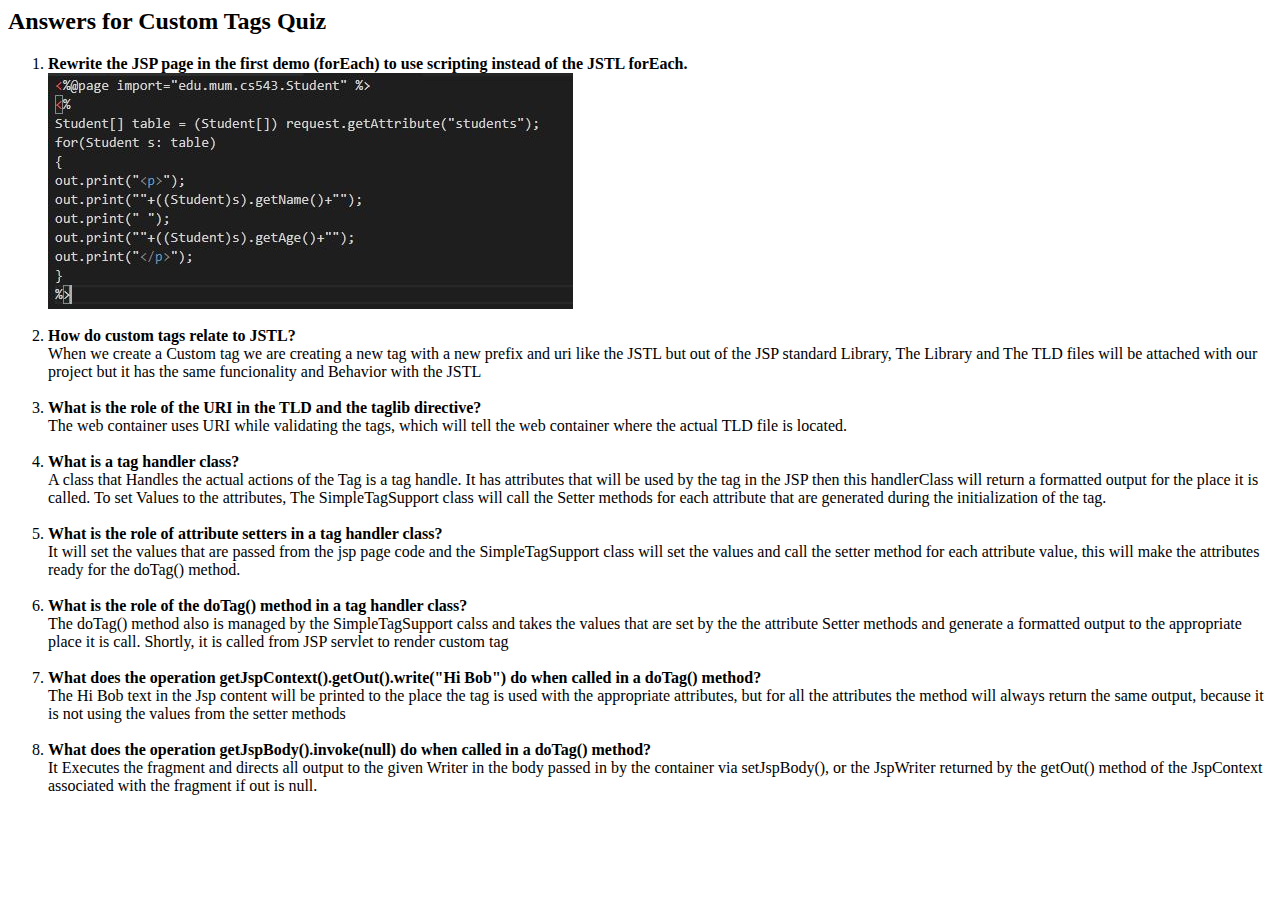
<file: jspCustomTagQuiz.html>
<html class="gr__mumstudents_org">

<head lang="en-us">
    <meta http-equiv="Content-Type" content="text/html; charset=windows-1252">
    <title> JSP Custom Tags Quiz </title>
    <style>
        span {
            font-weight: bold;
        }
    </style>
</head>

<body>
    <h2> Answers for Custom Tags Quiz</h2>
    <ol>

        <li> <span> Rewrite the JSP page in the first demo (forEach) to use scripting instead of the JSTL forEach. </span>
            <div>
                <img src="code.JPG"/>
            </div>

        </li><br>


        <li> <span> How do custom tags relate to JSTL? </span>
            <div>
                When we create a Custom tag we are creating a new tag with a new prefix and uri like the JSTL but
                out of the JSP standard Library, The Library and The TLD files will be attached with our project but
                it has the same funcionality and Behavior with the JSTL

            </div>

        </li> <br>


        <li> <span> What is the role of the URI in the TLD and the taglib directive? </span>
            <div>
                The web container uses URI while validating the tags, which will tell the web container where the
                actual TLD file is located.
            </div>

        </li><br>


        <li> <span> What is a tag handler class?  </span>
            <div>
                A class that Handles the actual actions of the Tag is a tag handle. It has attributes that will be used by
the tag in the JSP then this handlerClass will return a formatted output for the place it is called. To
set Values to the attributes, The SimpleTagSupport class will call the Setter methods for each
attribute that are generated during the initialization of the tag.
            </div>

        </li><br>


        <li> <span> What is the role of attribute setters in a tag handler class?  </span>
            <div>
                It will set the values that are passed from the jsp page code and the SimpleTagSupport class will set
the values and call the setter method for each attribute value, this will make the attributes ready for
the doTag() method.
            </div>

        </li><br>


        <li> <span> What is the role of the doTag() method in a tag handler class? </span>
            <div>
                The doTag() method also is managed by the SimpleTagSupport calss and takes the values that are set
                by the the attribute Setter methods and generate a formatted output to the appropriate place it is
                call. Shortly, it is called from JSP servlet to render custom tag
            </div>

        </li><br>


        <li> <span> What does the operation getJspContext().getOut().write("Hi Bob") do when called in a doTag() method?   </span>
            <div>
                The Hi Bob text in the Jsp content will be printed to the place the tag is used with the appropriate
attributes, but for all the attributes the method will always return the same output, because it is not
using the values from the setter methods
            </div>

        </li><br>


        <li> <span> What does the operation getJspBody().invoke(null) do when called in a doTag() method?  </span>
            <div>
                It Executes the fragment and directs all output to the given Writer in the body passed in by the
container via setJspBody(), or the JspWriter returned by the getOut() method of the JspContext
associated with the fragment if out is null.
            </div>

        </li><br>
        
    </ol>


</body>

</html>
</file>
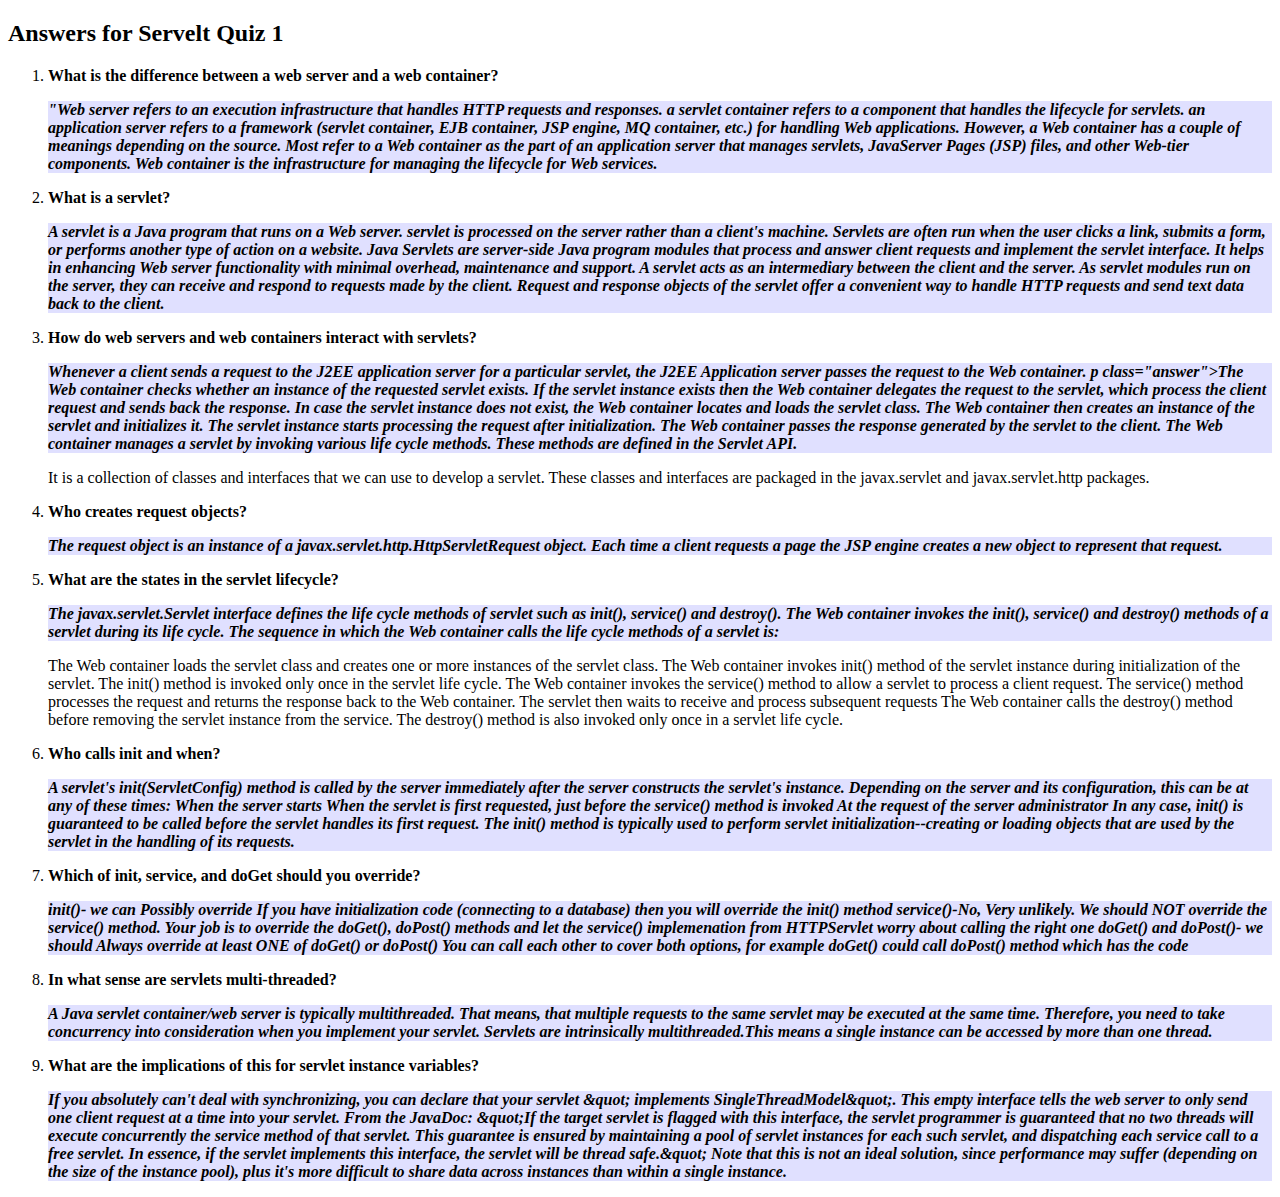
<file: servletQuiz.html>
<!DOCTYPE html>
<!--
To change this license header, choose License Headers in Project Properties.
To change this template file, choose Tools | Templates
and open the template in the editor.
-->
<html>
    <head>
        <title> Servelt Intro Quiz 1</title>
        <style>
            .answer {
             color: black;
             background-color: #E0E0FF;
             font-style: italic;
             font-weight: bold;
            }

            .question{
              font-weight: bold;
            }
        </style>
    </head>
    <body>
        <h2> Answers for Servelt Quiz 1</h2>
        <ol>
            <li><p class="question">What is the difference between a web server and a web container?</p> 
                <p class="answer">  "Web server refers to an execution infrastructure that handles HTTP requests and responses. 
                    a servlet container refers to a component that handles the lifecycle for servlets.
                    an application server refers to a framework (servlet container, EJB container, JSP engine, MQ container, etc.) for handling Web applications. 
                    However, a Web container has a couple of meanings depending on the source. Most refer to a Web container as the part of an application server that manages servlets, JavaServer Pages (JSP) files, and other Web-tier components.
                    Web container is the infrastructure for managing the lifecycle for Web services.</p>
            </li>
            
            <li><p class="question">What is a servlet?</p> 
                <p class="answer">A servlet is a Java program that runs on a Web server. servlet is processed on the server rather than a client's machine.
                Servlets are often run when the user clicks a link, submits a form, or performs another type of action on a website.
                Java Servlets are server-side Java program modules that process and answer client requests and implement the servlet interface. 
                It helps in enhancing Web server functionality with minimal overhead, maintenance and support.
                A servlet acts as an intermediary between the client and the server. As servlet modules run on the server, they can receive and respond to requests made by the client.
                Request and response objects of the servlet offer a convenient way to handle HTTP requests and send text data back to the client.</p>
            </li>
            <li><p class="question">How do web servers and web containers interact with servlets?
</p> 
                <p class="answer">Whenever a client sends a request to the J2EE application server for a particular servlet, the J2EE Application server passes the request to the Web container. 
                p class="answer">The Web container checks whether an instance of the requested servlet exists. 
                If the servlet instance exists then the Web container delegates the request to the servlet, which process the client request and sends back the response.
                In case the servlet instance does not exist, the Web container locates and loads the servlet class. 
                The Web container then creates an instance of the servlet and initializes it. The servlet instance starts processing the request after initialization. 
                The Web container passes the response generated by the servlet to the client. 
                The Web container manages a servlet by invoking various life cycle methods. These methods are defined in the Servlet API.</p>
            </li>
            It is a collection of classes and interfaces that we can use to develop a servlet. These classes and interfaces are packaged in the javax.servlet and javax.servlet.http packages.
            <li><p class="question">Who creates request objects?
</p>
                <p class="answer">The request object is an instance of a javax.servlet.http.HttpServletRequest object. 
                    Each time a client requests a page the JSP engine creates a new object to represent that request.</p>
            </li>
            <li><p class="question">What are the states in the servlet lifecycle?</p>
                <p class="answer">The javax.servlet.Servlet interface defines the life cycle methods of servlet such as init(), service() and destroy(). 
                The Web container invokes the init(), service() and destroy() methods of a servlet during its life cycle. 
                The sequence in which the Web container calls the life cycle methods of a servlet is:</p>
            </li>
            The Web container loads the servlet class and creates one or more instances of the servlet class.
            The Web container invokes init() method of the servlet instance during initialization of the servlet. The init() method is invoked only once in the servlet life cycle.
            The Web container invokes the service() method to allow a servlet to process a client request.
            The service() method processes the request and returns the response back to the Web container.
            The servlet then waits to receive and process subsequent requests 
            The Web container calls the destroy() method before removing the servlet instance from the service. 
            The destroy() method is also invoked only once in a servlet life cycle.
        </li>
        <li><p class="question">Who calls init and when?</p>
            <p class="answer">
            A servlet's init(ServletConfig) method is called by the server immediately after the server constructs the servlet's instance. 
            Depending on the server and its configuration, this can be at any of these times:
            When the server starts
            When the servlet is first requested, just before the service() method is invoked 
            At the request of the server administrator
            In any case, init() is guaranteed to be called before the servlet handles its first request.
            The init() method is typically used to perform servlet initialization--creating or loading objects that are used by the servlet in the handling of its requests.
            </p>
        </li>
        <li><p class="question">Which of init, service, and doGet should you override?</p>
            <p class="answer">
            init()- we can Possibly override If you have initialization code (connecting to a database) then you will override the init() method
            service()-No, Very unlikely. We should NOT override the service() method.
            Your job is to override the doGet(), doPost() methods and let the service() implemenation from HTTPServlet worry about calling the right one
            doGet() and doPost()- we should Always override at least ONE of doGet() or doPost()
            You can call each other to cover both options, for example doGet() could call doPost() method which has the code 
            </p>
        </li>

        <li><p class="question">In what sense are servlets multi-threaded?</p>
            <p class="answer">
            A Java servlet container/web server is typically multithreaded. 
            That means, that multiple requests to the same servlet may be executed at the same time. 
            Therefore, you need to take concurrency into consideration when you implement your servlet.
            Servlets are intrinsically multithreaded.This means a single instance can be accessed by more than one thread.
            </p>

        </li>
        <li><p class="question">What are the implications of this for servlet instance variables? </p>
            <p class="answer">
            If you absolutely can't deal with synchronizing, you can declare that your servlet &amp;quot;
            implements SingleThreadModel&amp;quot;. This empty interface tells the web server to only send one client request at a time into your servlet. 
            From the JavaDoc: &amp;quot;If the target servlet is flagged with this interface, the servlet programmer is guaranteed that no two threads will execute concurrently the service method of that servlet. 
            This guarantee is ensured by maintaining a pool of servlet instances for each such servlet, and dispatching each service call to a free servlet. 
            In essence, if the servlet implements this interface, the servlet will be thread safe.&amp;quot; 
            Note that this is not an ideal solution, since performance may suffer (depending on the size of the instance pool), plus it's more difficult to share data across instances than within a single instance.
            </p>
        </li>

    </ol>







</body>
</html>
</file>
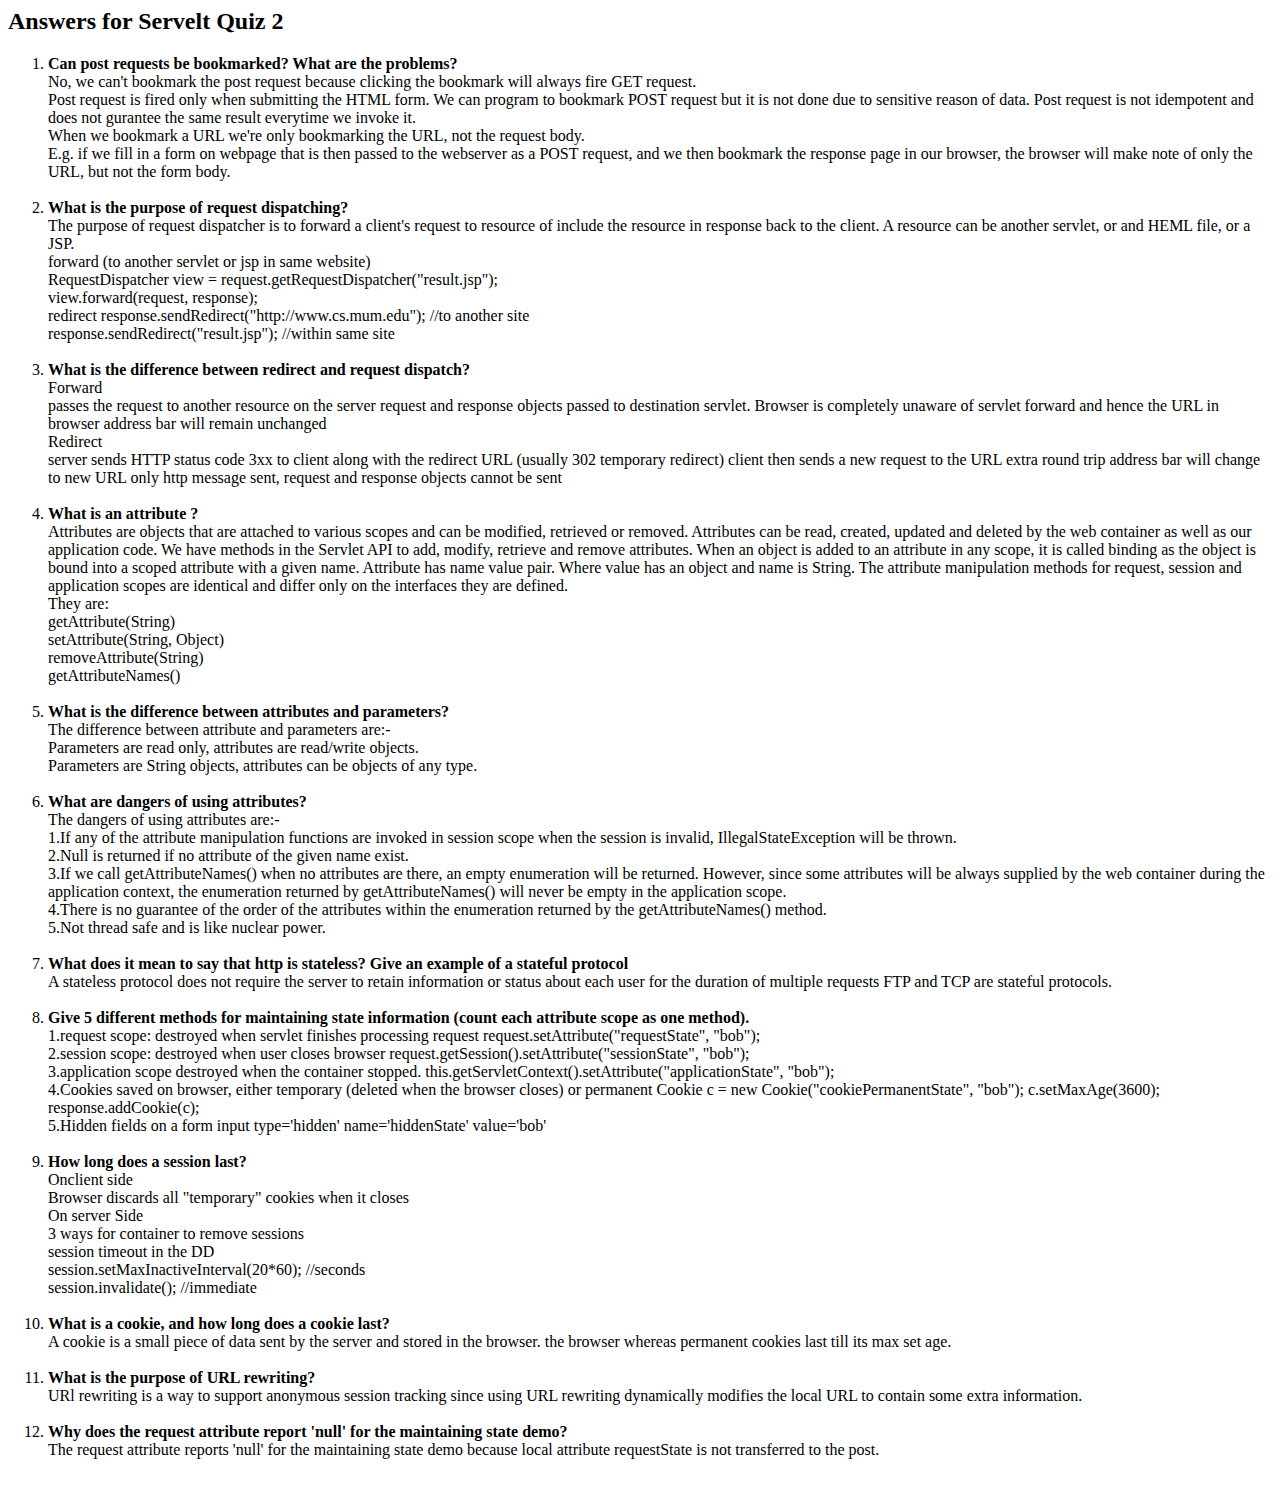
<file: StateManagementQuiz.html>
<html class="gr__mumstudents_org">

<head>
    <meta http-equiv="Content-Type" content="text/html; charset=windows-1252">
    <title> Servelt Intro Quiz 1</title>
    <style>
        span {
            font-weight: bold;
        }
    </style>
</head>

<body>
    <h2> Answers for Servelt Quiz 2</h2>
    <ol>

        <li> <span>Can post requests be bookmarked? What are the problems?</span>
            <div>
                No, we can't bookmark the post request because clicking the bookmark will always fire GET request.<br>
                Post request is fired only when submitting the HTML form. We can program to bookmark POST request but it is
                not done due to sensitive reason of data. Post request is not idempotent and does not gurantee the same
                result everytime we invoke it.<br>
                When we bookmark a URL we're only bookmarking the URL, not the request
                body.<br>
                E.g. if we fill in a form on webpage that is then passed to the webserver as a POST request, and
                we then bookmark the response page in our browser, the browser will make note of only the URL, but not
                the form body.<br>
            </div>

        </li><br>


        <li> <span>What is the purpose of request dispatching?</span>
            <div>
                The purpose of request dispatcher is to forward a client's request to resource of include the resource
                in response back to the client. A resource can be another servlet, or and HEML file, or a JSP.<br>
                forward (to another servlet or jsp in same website)<br>
                RequestDispatcher view = request.getRequestDispatcher("result.jsp");<br>
                view.forward(request, response);<br>
                redirect response.sendRedirect("http://www.cs.mum.edu"); //to another site<br
                or<br>
                response.sendRedirect("result.jsp"); //within same site
            </div>

        </li> <br>


        <li> <span> What is the difference between redirect and request dispatch? </span>
            <div>
                Forward<br>
                passes the request to another resource on the server
                request and response objects passed to destination servlet.
                Browser is completely unaware of servlet forward and hence the URL in browser address bar will remain
                unchanged<br>

                Redirect<br>
                server sends HTTP status code 3xx to client along with the redirect URL (usually 302 temporary
                redirect)
                client then sends a new request to the URL
                extra round trip
                address bar will change to new URL
                only http message sent, request and response objects cannot be sent<br>
            </div>

        </li><br>


        <li> <span> What is an attribute ? </span>
            <div>
                Attributes are objects that are attached to various scopes and can be modified, retrieved or removed.
                Attributes can be read, created, updated and deleted by the web container as well as our application
                code. We have methods in the Servlet API to add, modify, retrieve and remove attributes. When an object
                is added to an attribute in any scope, it is called binding as the object is bound into a scoped
                attribute with a given name. Attribute has name value pair. Where value has an object and name is
                String.
                The attribute manipulation methods for request, session and application scopes are identical and differ
                only on the interfaces they are defined.<br>

                They are:<br>
                getAttribute(String)<br>
                setAttribute(String, Object)<br>
                removeAttribute(String)<br>
                getAttributeNames()<br>
            </div>

        </li><br>


        <li> <span> What is the difference between attributes and parameters? </span>
            <div>
                The difference between attribute and parameters are:-<br>
                Parameters are read only, attributes are read/write objects.<br>
                Parameters are String objects, attributes can be objects of any type.<br>
            </div>

        </li><br>


        <li> <span> What are dangers of using attributes? </span>
            <div>
                The dangers of using attributes are:-<br>

                1.If any of the attribute manipulation functions are invoked in session scope when the session is
                invalid, IllegalStateException will be thrown.<br>
                2.Null is returned if no attribute of the given name exist.<br>
                3.If we call getAttributeNames() when no attributes are there, an empty enumeration will be returned.
                However, since some attributes will be always supplied by the web container during the application
                context, the enumeration returned by getAttributeNames() will never be empty in the application scope.<br>
                4.There is no guarantee of the order of the attributes within the enumeration returned by the
                getAttributeNames() method.<br>
                5.Not thread safe and is like nuclear power.<br>
            </div>

        </li><br>


        <li> <span> What does it mean to say that http is stateless? Give an example of a stateful protocol </span>
            <div>
                A stateless protocol does not require the server to retain information or status about each user for
                the duration of multiple requests
                FTP and TCP are stateful protocols.
            </div>

        </li><br>


        <li> <span> Give 5 different methods for maintaining state information (count each attribute scope as one
                method). </span>
            <div>
                1.request scope: destroyed when servlet finishes processing request
                request.setAttribute("requestState", "bob");<br>
                2.session scope: destroyed when user closes browser
                request.getSession().setAttribute("sessionState", "bob");<br>
                3.application scope destroyed when the container stopped.
                this.getServletContext().setAttribute("applicationState", "bob");<br>
                4.Cookies saved on browser, either temporary (deleted when the browser closes) or permanent
                Cookie c = new Cookie("cookiePermanentState", "bob");
                c.setMaxAge(3600);
                response.addCookie(c);<br>
                5.Hidden fields on a form
                input type='hidden' name='hiddenState' value='bob'
            </div>

        </li><br>


        <li> <span> How long does a session last? </span>
            <div>
                Onclient side<br>
                Browser discards all "temporary" cookies when it closes<br>
                On server Side<br>
                3 ways for container to remove sessions<br>
                session timeout in the DD<br>
                session.setMaxInactiveInterval(20*60); //seconds<br>
                session.invalidate(); //immediate<br>
            </div>

        </li><br>


        <li> <span> What is a cookie, and how long does a cookie last? </span>
            <div>
                A cookie is a small piece of data sent by the server and stored in the browser. the browser whereas
                permanent cookies last till its max set age.
            </div>

        </li><br>



        <li> <span> What is the purpose of URL rewriting? </span>
            <div>
                URl rewriting is a way to support anonymous session tracking since using URL rewriting dynamically
                modifies the local URL to contain some extra information.
            </div>
        </li><br>


        <li> <span> Why does the request attribute report 'null' for the maintaining state demo? </span>
            <div>
                The request attribute reports 'null' for the maintaining state demo because local attribute
                requestState is not transferred to the post.
            </div>

        </li><br>


    </ol>


</body>

</html>
</file>
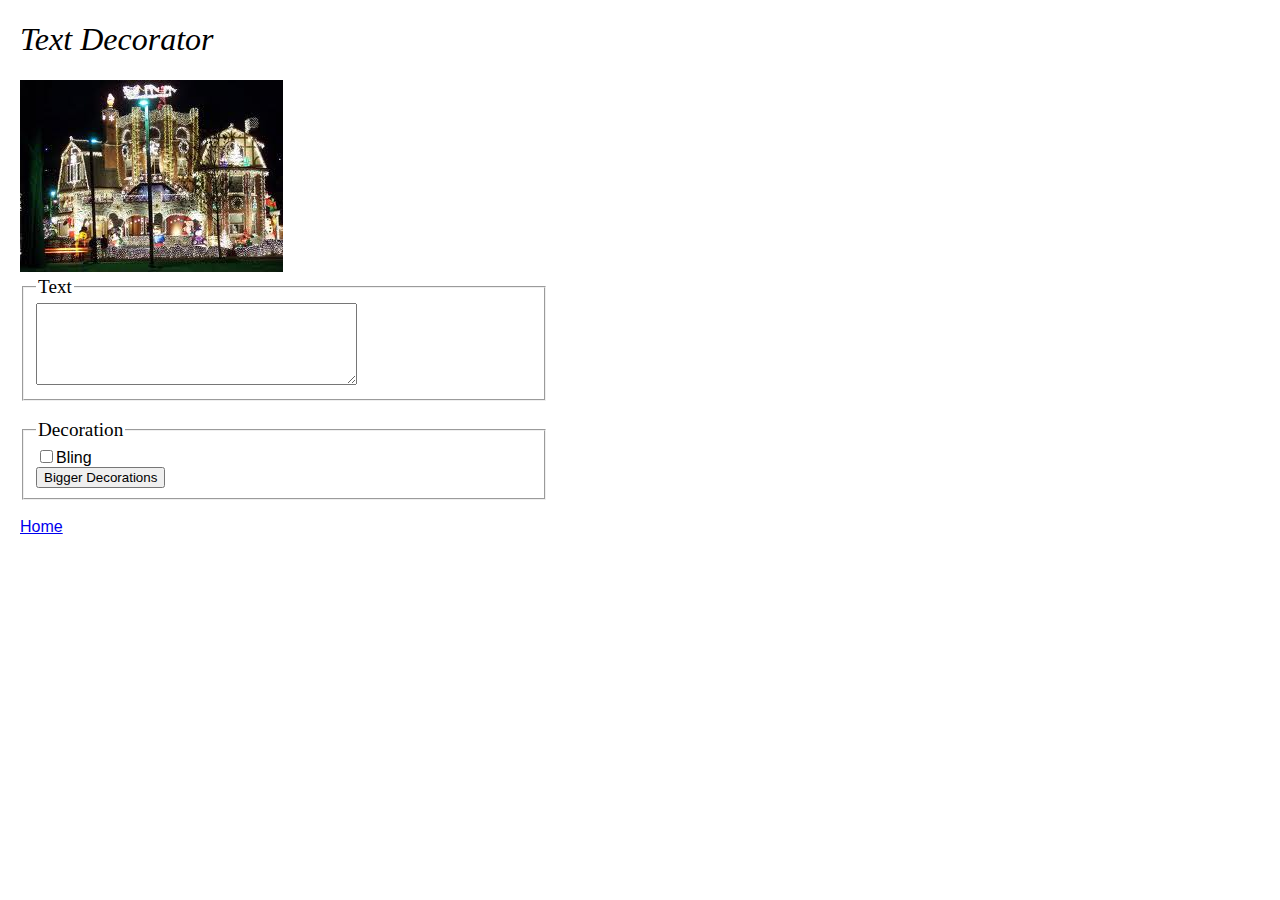
<file: js/decorate/decoratemytext.html>
<!DOCTYPE html>
<html lang="en">

<head>
    <meta charset="UTF-8">
    <meta name="viewport" content="width=device-width, initial-scale=1.0">
    <meta http-equiv="X-UA-Compatible" content="ie=edge">
    <title>Text Decorator</title>
    <link rel="stylesheet" href="css/decorate-my-text.css">
</head>

<body>
    <h1>Text Decorator</h1>
    <div>
        <img src="images/decorated.gif" alt="very decorated!" />
    </div>


    <fieldset style="width:40%;">
        <legend>Text</legend>
        <textarea name="textDecorator" id="textDecorator" cols="30" rows="4">
            
        </textarea>
    </fieldset>
    <br />
    <fieldset style="width:40%;">
        <legend>Decoration</legend>
        <label for="bling" style="display:block;"><input type="checkbox" name="bling" id="bling">Bling</label>
        <button id="btnBiggerDecoration">Bigger Decorations</button>
        <!-- <button id="btnIgpayAtinlay">Igpay Atinlay</button>
        <button id="btnMalkovitch">Malkovitch</button> -->
    </fieldset>
    
    <br />
    <div><a href="/index.html">Home</a></div>

    <script type="text/javascript" src="js/decorate-my-text.js"></script>
</body>

</html>
</file>
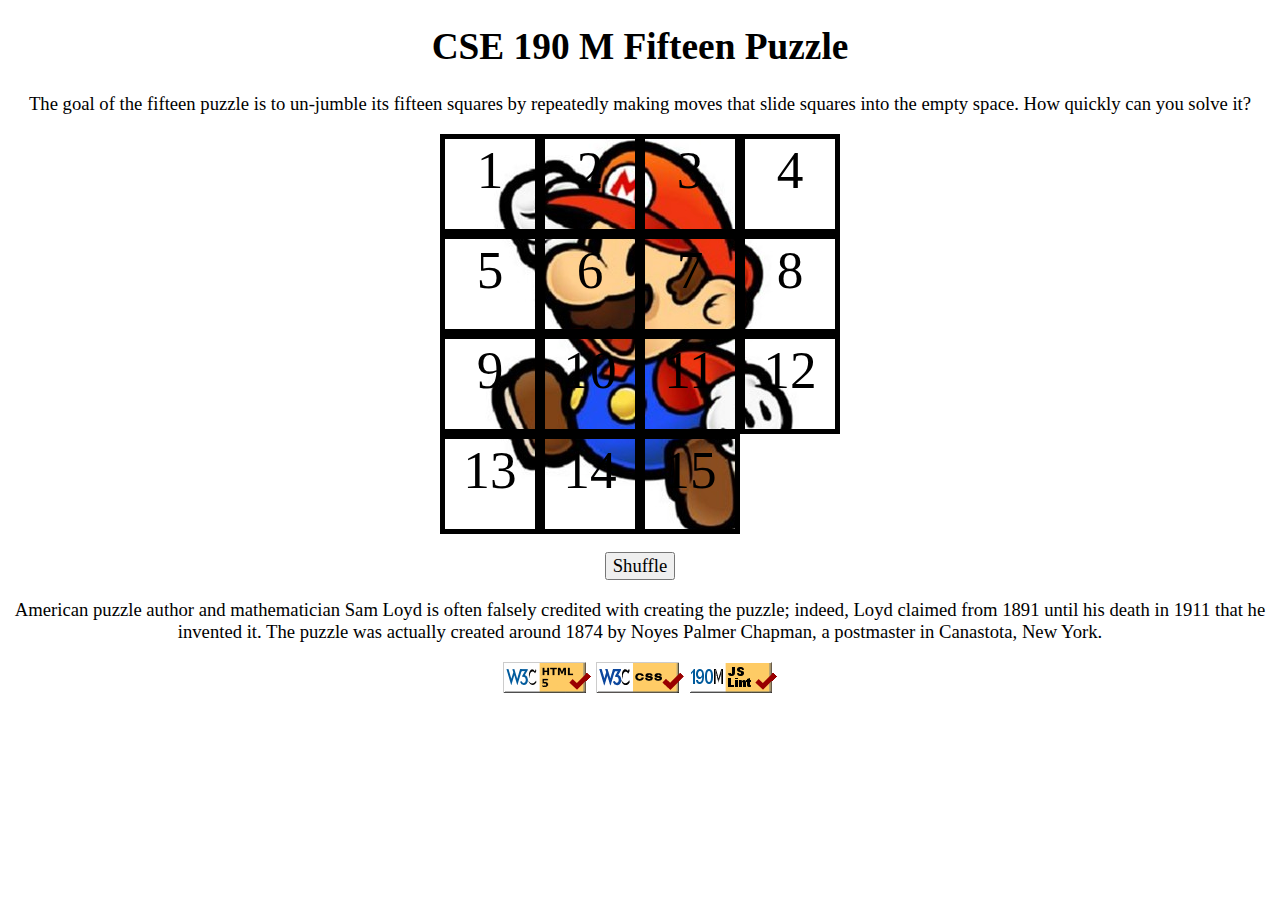
<file: js/fifteen-puzzle/fifteen-puzzle.html>
<!DOCTYPE html>
<html>

<head>
	<meta http-equiv="Content-Type" content="text/html; charset=windows-1252">
	<title>Fifteen Puzzle</title>

	<!-- instructor-provided JavaScript files; do not modify -->
	<!-- <script src="scripts/grading.js" type="text/javascript"></script>
		<script src="scripts/prototype.js" type="text/javascript"></script> -->

	<!-- your files that you will write -->
	<link href="styles/fifteen.css" type="text/css" rel="stylesheet">

</head>

<body cz-shortcut-listen="true">
	<h1>CSE 190 M Fifteen Puzzle</h1>

	<p>
		The goal of the fifteen puzzle is to un-jumble its fifteen squares
		by repeatedly making moves that slide squares into the empty space.
		How quickly can you solve it?
	</p>

	<div id="puzzlearea">
		<!-- the following are the actual fifteen puzzle pieces -->
		<div>1</div>
		<div>2</div>
		<div>3</div>
		<div>4</div>
		<div>5</div>
		<div>6</div>
		<div>7</div>
		<div>8</div>
		<div>9</div>
		<div>10</div>
		<div>11</div>
		<div>12</div>
		<div>13</div>
		<div>14</div>
		<div>15</div>
	</div>

	<p id="controls">
		<button id="shufflebutton">Shuffle</button>
	</p>

	<p>
		American puzzle author and mathematician Sam Loyd is often falsely
		credited with creating the puzzle; indeed, Loyd claimed from 1891
		until his death in 1911 that he invented it.
		The puzzle was actually created around 1874 by Noyes Palmer Chapman,
		a postmaster in Canastota, New York.
	</p>

	<div id="w3c">
		<a href="https://webster.cs.washington.edu/validate-html.php">
			<img src="images/w3c-html.png" alt="Valid HTML"></a>
		<a href="https://webster.cs.washington.edu/validate-css.php">
			<img src="images/w3c-css.png" alt="Valid CSS"></a>
		<a href="https://webster.cs.washington.edu/jslint/?referer">
			<img src="images/w3c-js.png" alt="Valid JS"></a>
	</div>

	<script src="scripts/jquery-3.4.1.min.js"></script>
	<script src="scripts/fifteen.js" type="text/javascript"></script>
</body>

</html>
</file>
<file: js/decorate/css/decorate-my-text.css>
body {
	font-family: "Arial", "Helvetica", sans-serif;
	font-size: 12pt;
	margin-left: 20px;
	margin-right: 20px;
}

#header {
	text-align: center;
	margin-bottom: 1em;
}

h1 {
	font-size: 200%;
	font-weight: normal;
	font-style: italic;
	font-family: "Impact", fantasy;
}

legend {
	font-family: "Impact", fantasy;
	font-size: 120%;
}

textarea {
	font-family: monospace;
	font-size: 12pt;
}

textarea
{
    font-size:12pt; 
}

.text-characteristics
{
    font-weight:bold;
    color:green;
    text-decoration: underline;
}

.body-background
{
    /* background-image:url('http://www.cs.washington.edu/education/courses/190m/CurrentQtr/labs/6/hundred-dollar-bill.jpg');
    background-repeat: repeat; */
}
</file>
<file: js/fifteen-puzzle/styles/fifteen.css>
body, button {
	font-family: cursive;
	font-size: 14pt;
	text-align: center;
}

/* The area that holds the 15 puzzle pieces. */
#puzzlearea {
	font-size: 40pt;
	width: 400px;
	height: 400px;
	margin-left: auto;
	margin-right: auto;
	position: relative;
}

/* This class should be applied to each of the 15 puzzle pieces. */
.puzzlepiece {
	background-image: url(../images/background.jpg);
	border: 5px solid black;
	width: 90px;
	height: 90px;
	position: absolute;
}

/* This class should be applied to a puzzle piece that can be moved. */
.movablepiece:hover {
	border-color: red;
	color: red;
}

/* grading styles -- for TAs only; not required by students */
#gradingarea {
	position: fixed;
	right: 0px;
	top: 0px;
	z-index: 999999;
}

.valid {
	background-color: #bfb;
}

.invalid {
	background-color: #f88;
}
</file>
